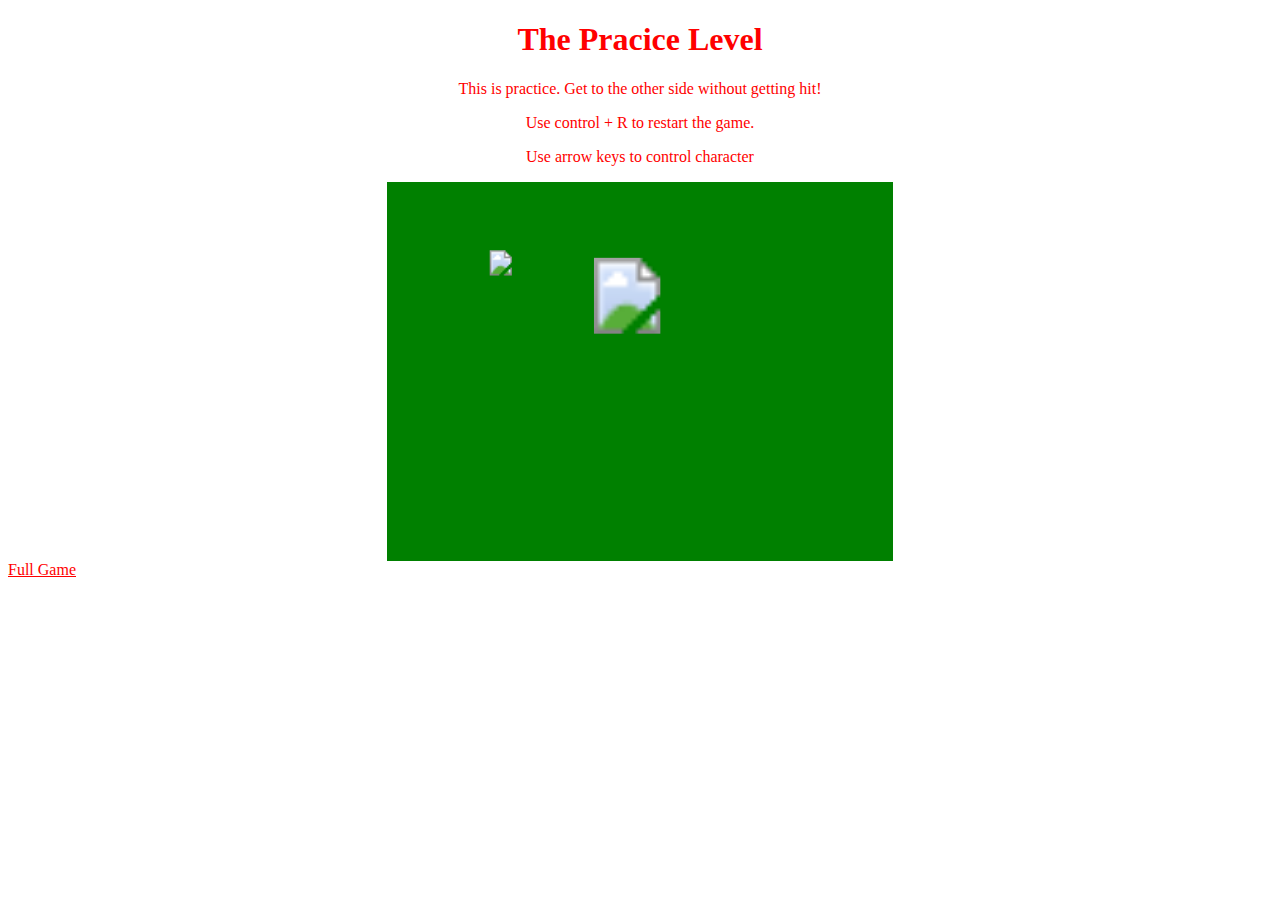
<file: index.html>
<!DOCTYPE html>
<html lang="en">
  <head>
    <meta charset="utf-8">
    <link rel="stylesheet" href="style.css">
  </head>
  <body>
    <h1>The Pracice Level</h1>
    <p>This is practice. Get to the other side without getting hit!</p>
    <p>Use control + R to restart the game.</p>
    <p>Use arrow keys to control character</p>
    <svg id="canvas" width="40%" viewBox="0 0 200 150">
    </svg>
    <script src="final_project.js"></script>
  </body>
</html>
  <a href="lvl2.html">Full Game</a>
</file>
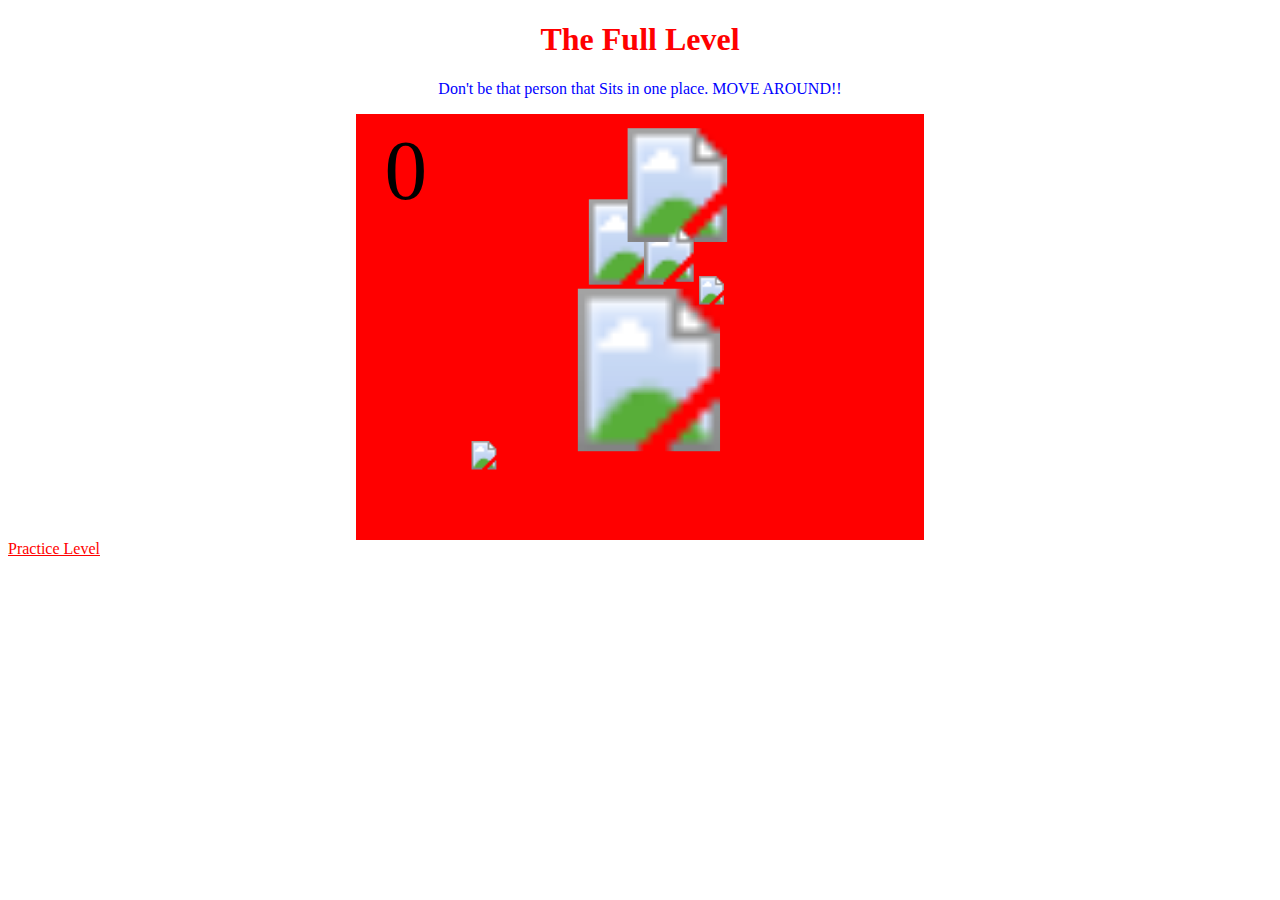
<file: lvl2.html>
<!DOCTYPE html>
<html lang="en">
  <head>
    <meta charset="utf-8">
    <link rel="stylesheet" href="fullgame.css">
  </head>
  <body>
    <h1>The Full Level</h1>
    <p>Don't be that person that Sits in one place. MOVE AROUND!!</p>
    <svg id="canvas" width="45%" viewBox="0 0 200 150">
    </svg>
    <script src="dif2.js"></script>
  </body>
</html>
  <a href="index.html">Practice Level</a>
</file>
<file: fullgame.css>
body {
background:url(https://static.pexels.com/photos/87646/horsehead-nebula-dark-nebula-constellation-orion-87646.jpeg
)
}
a:link {
    color: red;
}
p {
  color: blue;
   text-align: center;
}
h1 {
  color: red;
  text-align: center;
}
svg {
  background: red;
  display: block;
  margin: auto;
}
</file>
<file: style.css>
body {
background:url(https://cdn.push-entertainment.com/HD/Hyperstars-3D-Animated-Desktop-Background.jpg)
}
a:link {
    color: red;
}
svg {
  background: green;
  display: block;
  margin: auto;
}
p {
  color: red;
   text-align: center;
}
h1 {
  color: red;
  text-align: center;
}
</file>
